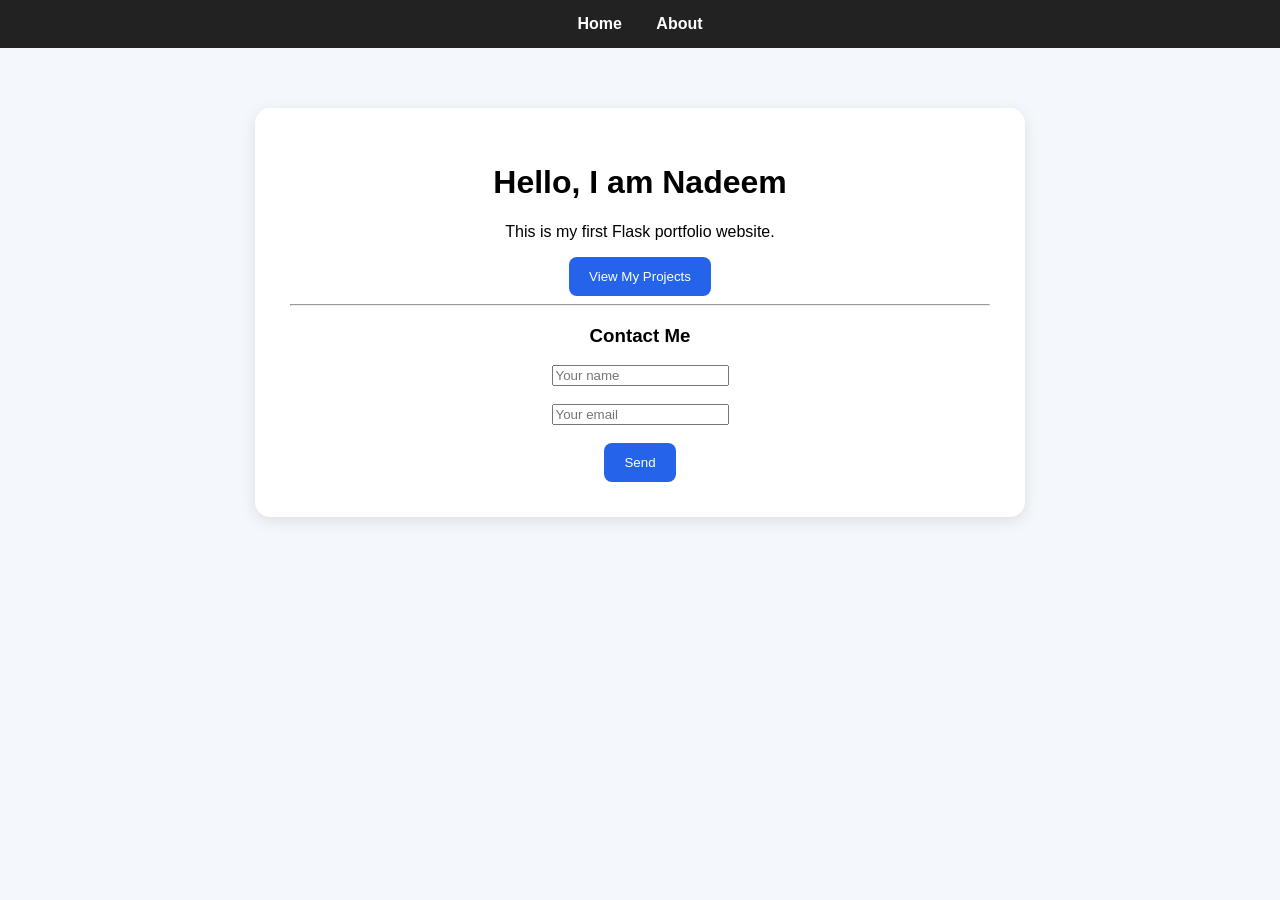
<file: templates/index.html>
<!DOCTYPE html>
<html>
<head>
    <title>Nadeem Portfolio</title>
    <link rel="stylesheet" href="/static/style.css">
</head>
<body>

<nav>
    <a href="/">Home</a>
    <a href="/about">About</a>
</nav>

<div class="card">
    <h1>Hello, I am Nadeem </h1>
    <p>This is my first Flask portfolio website.</p>
    <button>View My Projects</button>

    <hr>

    <h3>Contact Me</h3>

    <form action="/contact" method="POST">
        <input type="text" name="name" placeholder="Your name" required>
        <br><br>

        <input type="email" name="email" placeholder="Your email" required>
        <br><br>

        <button type="submit">Send</button>
    </form>
</div>

</body>
</html>
</file>
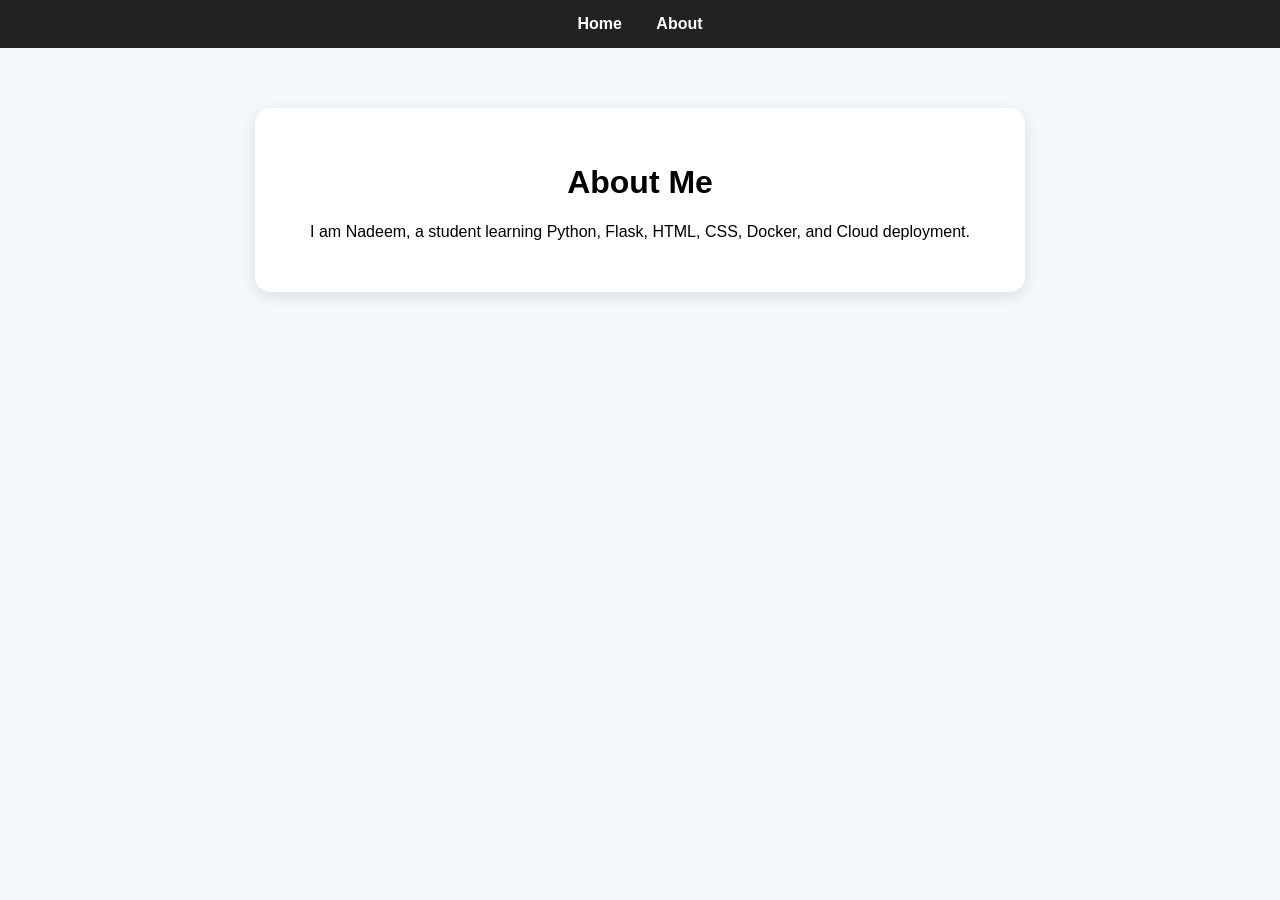
<file: templates/about.html>
<!DOCTYPE html>
<html>
<head>
    <title>About Me</title>
    <link rel="stylesheet" href="/static/style.css">
</head>
<body>

<nav>
    <a href="/">Home</a>
    <a href="/about">About</a>
</nav>

<div class="card">
    <h1>About Me</h1>
    <p>I am Nadeem, a student learning Python, Flask, HTML, CSS, Docker, and Cloud deployment.</p>
</div>

</body>
</html>
</file>
<file: static/style.css>
body {
    font-family: Arial, sans-serif;
    background: #f4f7fb;
    margin: 0;
    padding: 0;
}

nav {
    background: #222;
    padding: 15px;
    text-align: center;
}

nav a {
    color: white;
    text-decoration: none;
    margin: 15px;
    font-weight: bold;
}

.card {
    background: white;
    max-width: 700px;
    margin: 60px auto;
    padding: 35px;
    border-radius: 15px;
    text-align: center;
    box-shadow: 0 4px 15px rgba(0,0,0,0.1);
}

button {
    background: #2563eb;
    color: white;
    border: none;
    padding: 12px 20px;
    border-radius: 8px;
}
</file>
